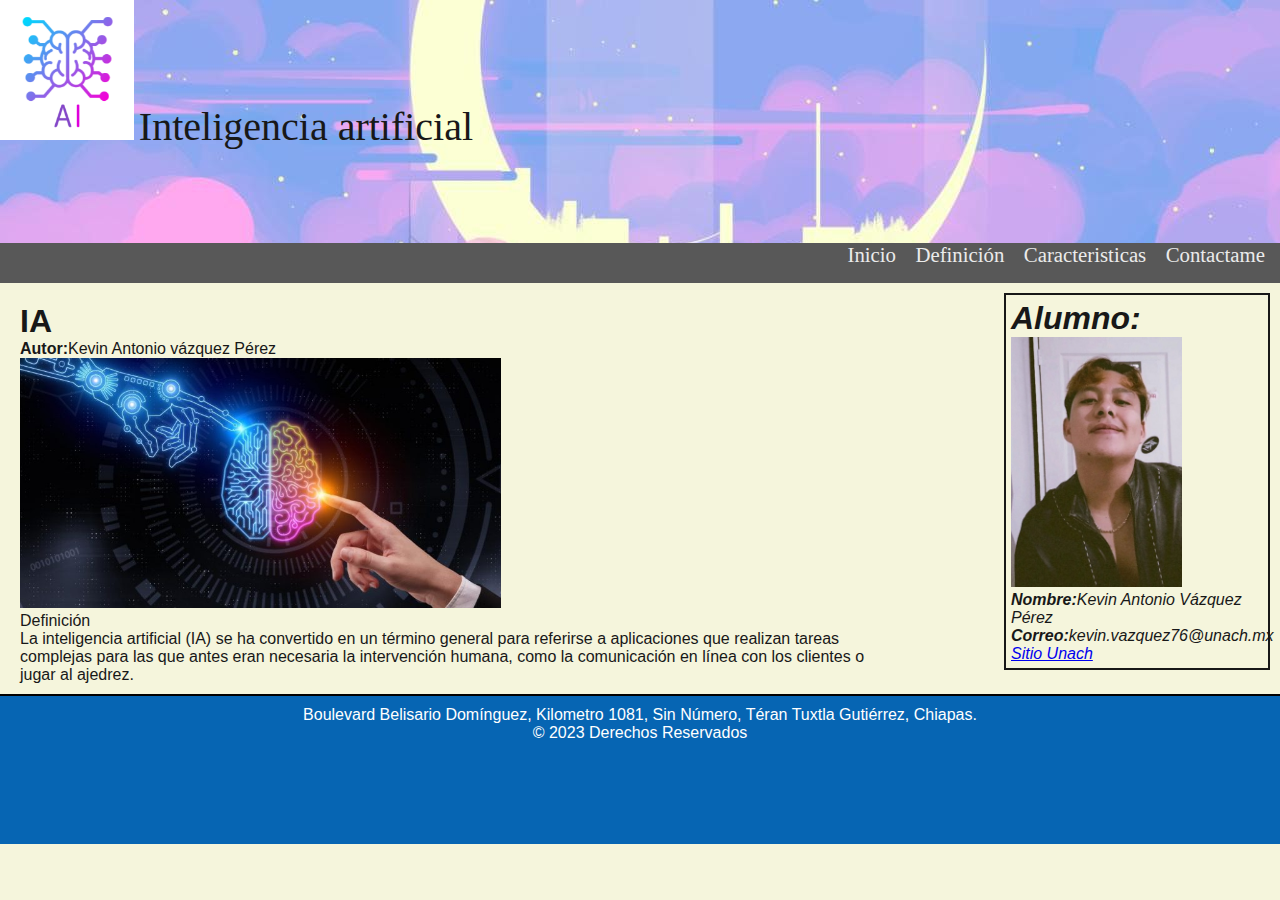
<file: Practica8/index.html>
<!DOCTYPE html>
<html lang="en">
<head>
    <meta charset="UTF-8">
    <meta name="viewport" content="width=device-width, initial-scale=1.0">
    <title>Inteligencia artificial</title>
    
</head>
    <link rel="stylesheet" href="css/style.css">
<body>
    <header><!--encabezado-->
        <div id="titulo">
            <img src="img/logo.png" alt="mi logo" id="logo">
            <h1>Inteligencia artificial</h1>

        </div>
        <nav><!--Menu-->
            <ul>
                <li><a href="index.html">Inicio</a></li>
                <li><a href="definicion.html">Definición</a></li>
                <li><a href="caracteristicas.html">Caracteristicas</a></li>
                <li><a href="contactame.html">Contactame</a></li>
            </ul>

        </nav>

    </header>
    <article>
        <section>
            <h1>IA</h1>
            <p><strong>Autor:</strong>Kevin Antonio vázquez Pérez</p>
            <div>
                <img src="img/contenido.jpg" alt="">
                <p><span>Definición</span></p>
            </div>
            <p>La inteligencia artificial (IA) se ha convertido en un término general para referirse a aplicaciones que realizan tareas complejas para las que antes eran necesaria la intervención humana, como la comunicación en línea con los clientes o jugar al ajedrez.</p>
        </section>
        <aside>
            <h1>Alumno:</h1>
            <p id="alumnoperfil"><img src="img/perfil.jpg" alt="perfil"></p>
            <p><strong>Nombre:</strong>Kevin Antonio Vázquez Pérez</p>
            <p><Strong>Correo:</Strong>kevin.vazquez76@unach.mx</p>
            <p><a href="https://www.unach.mx">Sitio Unach</a></p>
        </aside>
    </article>
    <footer><!--Pie de pagina-->
        <p>Boulevard Belisario Domínguez, Kilometro 1081, Sin Número, Téran Tuxtla Gutiérrez, Chiapas.</p>
        <p>&copy; 2023 Derechos Reservados</p>

    </footer>
    
</body>
</html>
</file>
<file: Practica8/css/style.css>
*{
    margin: 0;
    padding: 0;
}
body{
    position: relative;
    background-color: beige;
    font-family: 'Gill Sans', 'Gill Sans MT', Calibri, 'Trebuchet MS', sans-serif;
    color: #181818;
}
header{
    background: url('../img/banner.jpg') ;

}
header h1{
    font-family: cursive;
    font-size: 2.5em;
    font-weight: normal;
}
#titulo{
    display: inline-block;
    
}
#logo, header h1{
    display: inline-block;
    margin-bottom: 0px ;
    height: 140px;
}
/*menu*/
nav{
    display: inline-block;
    width: 100%;
    height: 40px;
    text-align: right;
    background-color: rgb(88, 88, 88);
}
nav ul{
    list-style-type: none;
}
nav li{
    display: inline-block;
    margin-right: 15px;
}
nav a{
    font-family: fantasy;
    font-size: 1.3em;
    color: #ebebeb;
    padding-bottom: 3px;
    text-decoration: none;
}
nav a:hover{
    color: aqua;
    border-bottom: 3px solid #568ef7;

}
/*contenido*/
img{
    height: 250px;
}
article{
    padding: 10px;
}
section{
    padding: 10px;
    margin-left: auto;
    margin-right: auto;
    float: left;
    width: 70%;
}
aside{
    padding: 5px;
    font-style: italic;
    float: right;
    width: 20%;
    border: 2px solid;
}
footer{
    float: left;
    position: relative;
    bottom: 0;
    width: 100%;
    height: 150px;
    box-sizing: border-box;
    border-top: 2px solid #000;
    background-color: #0665b3;
    color: white;
    text-align: center;
    padding-top: 10px;
}
</file>
